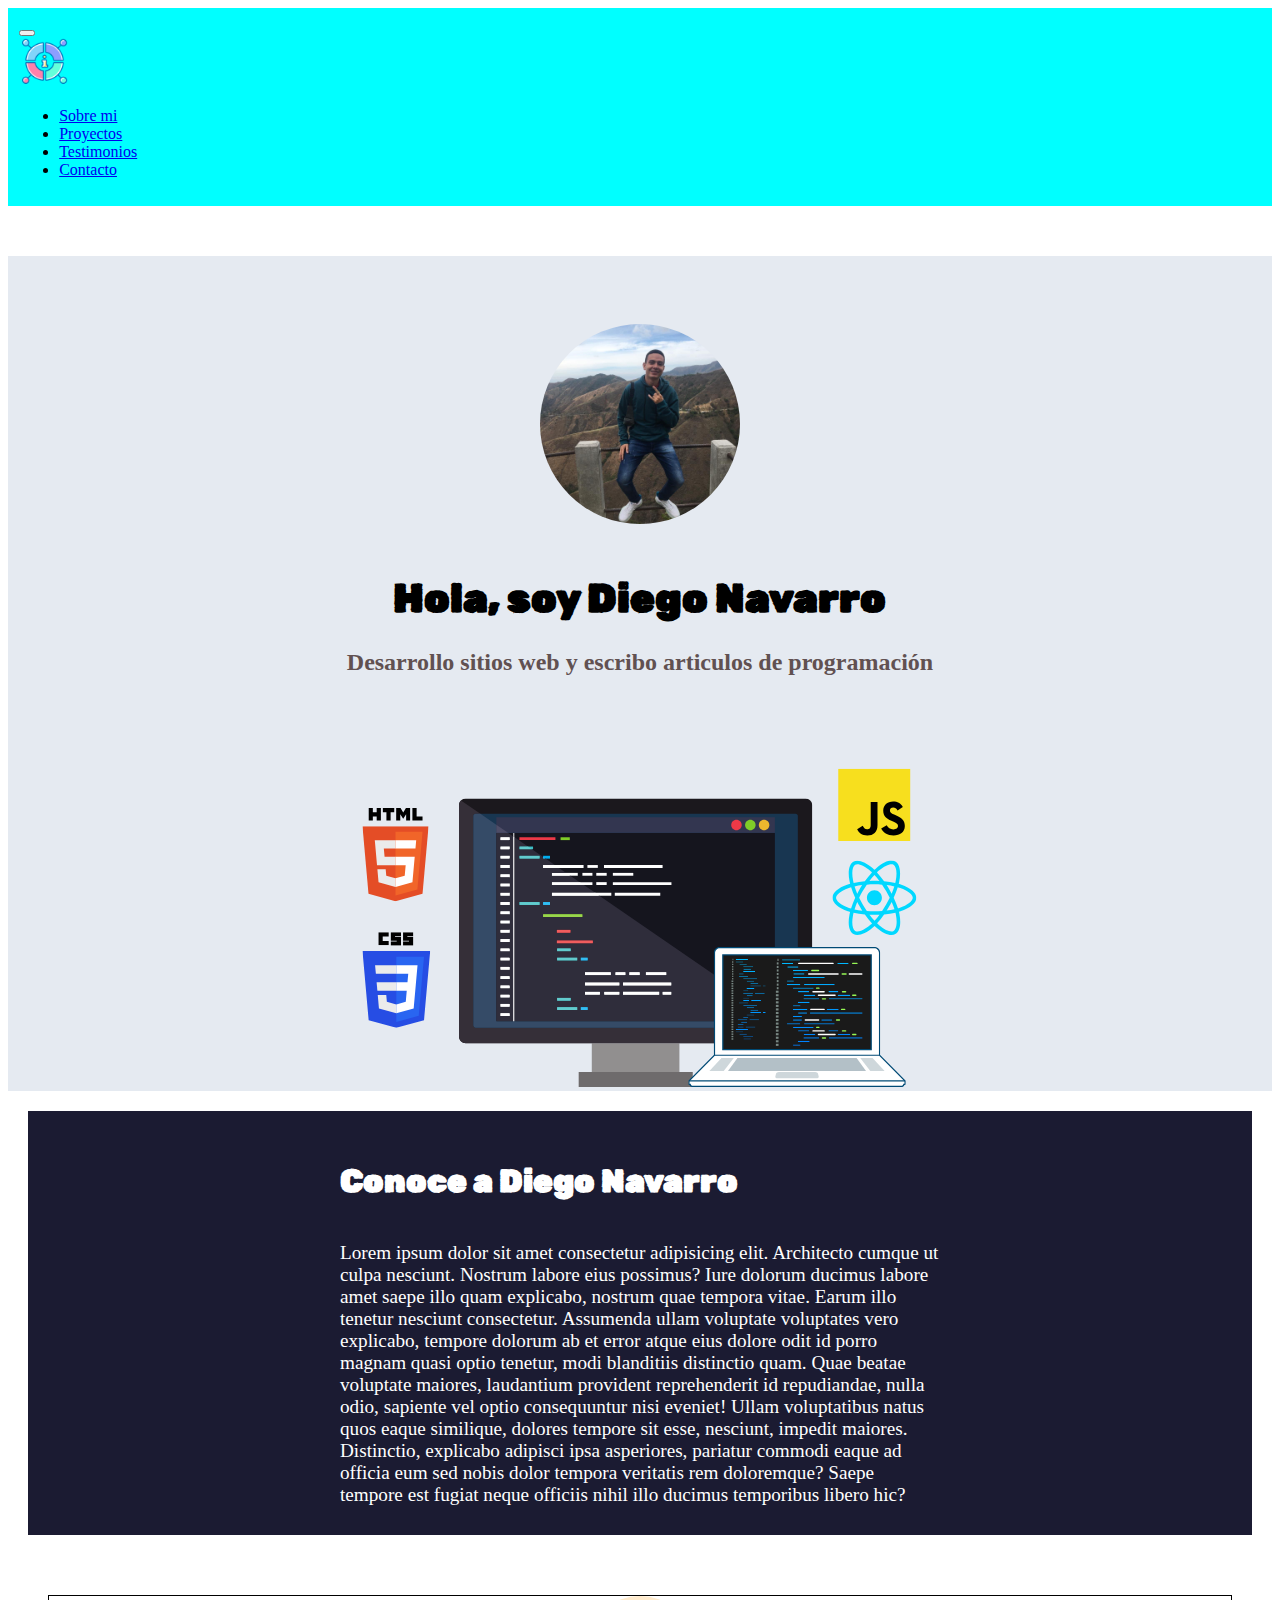
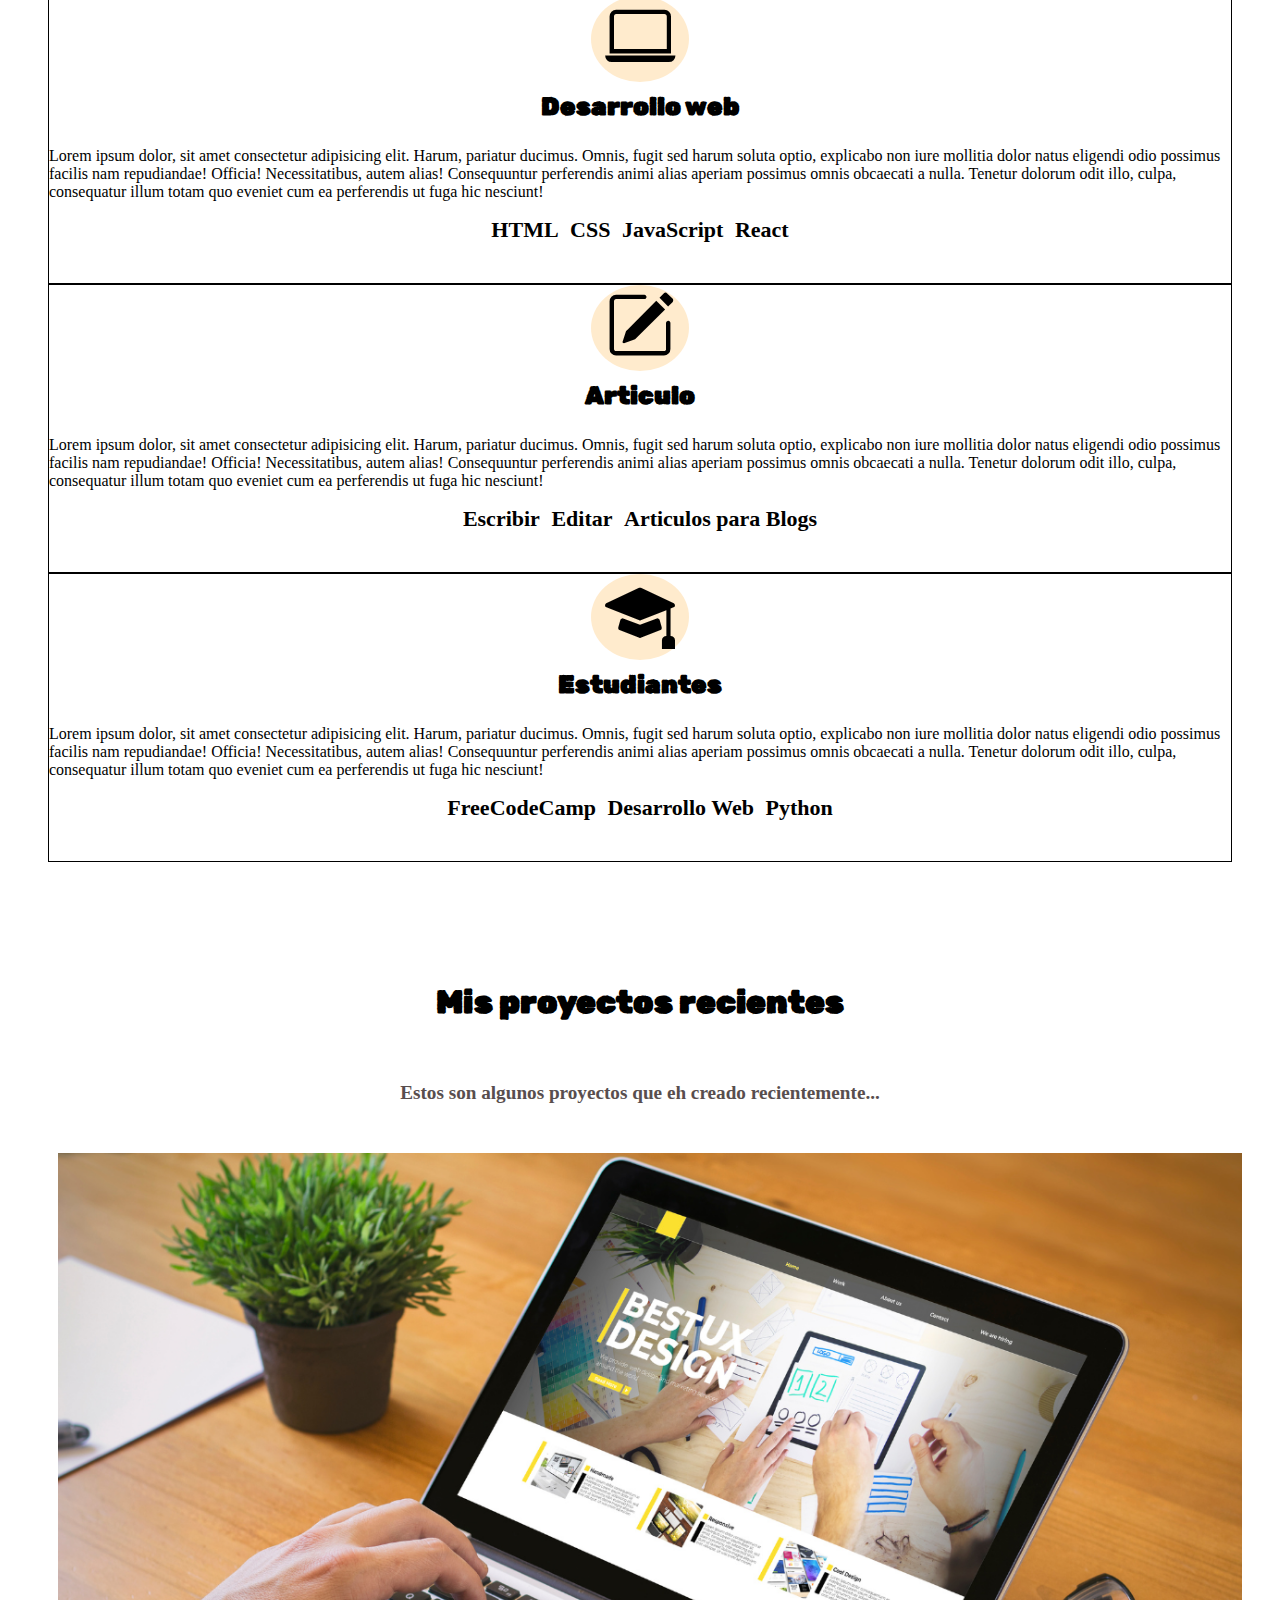
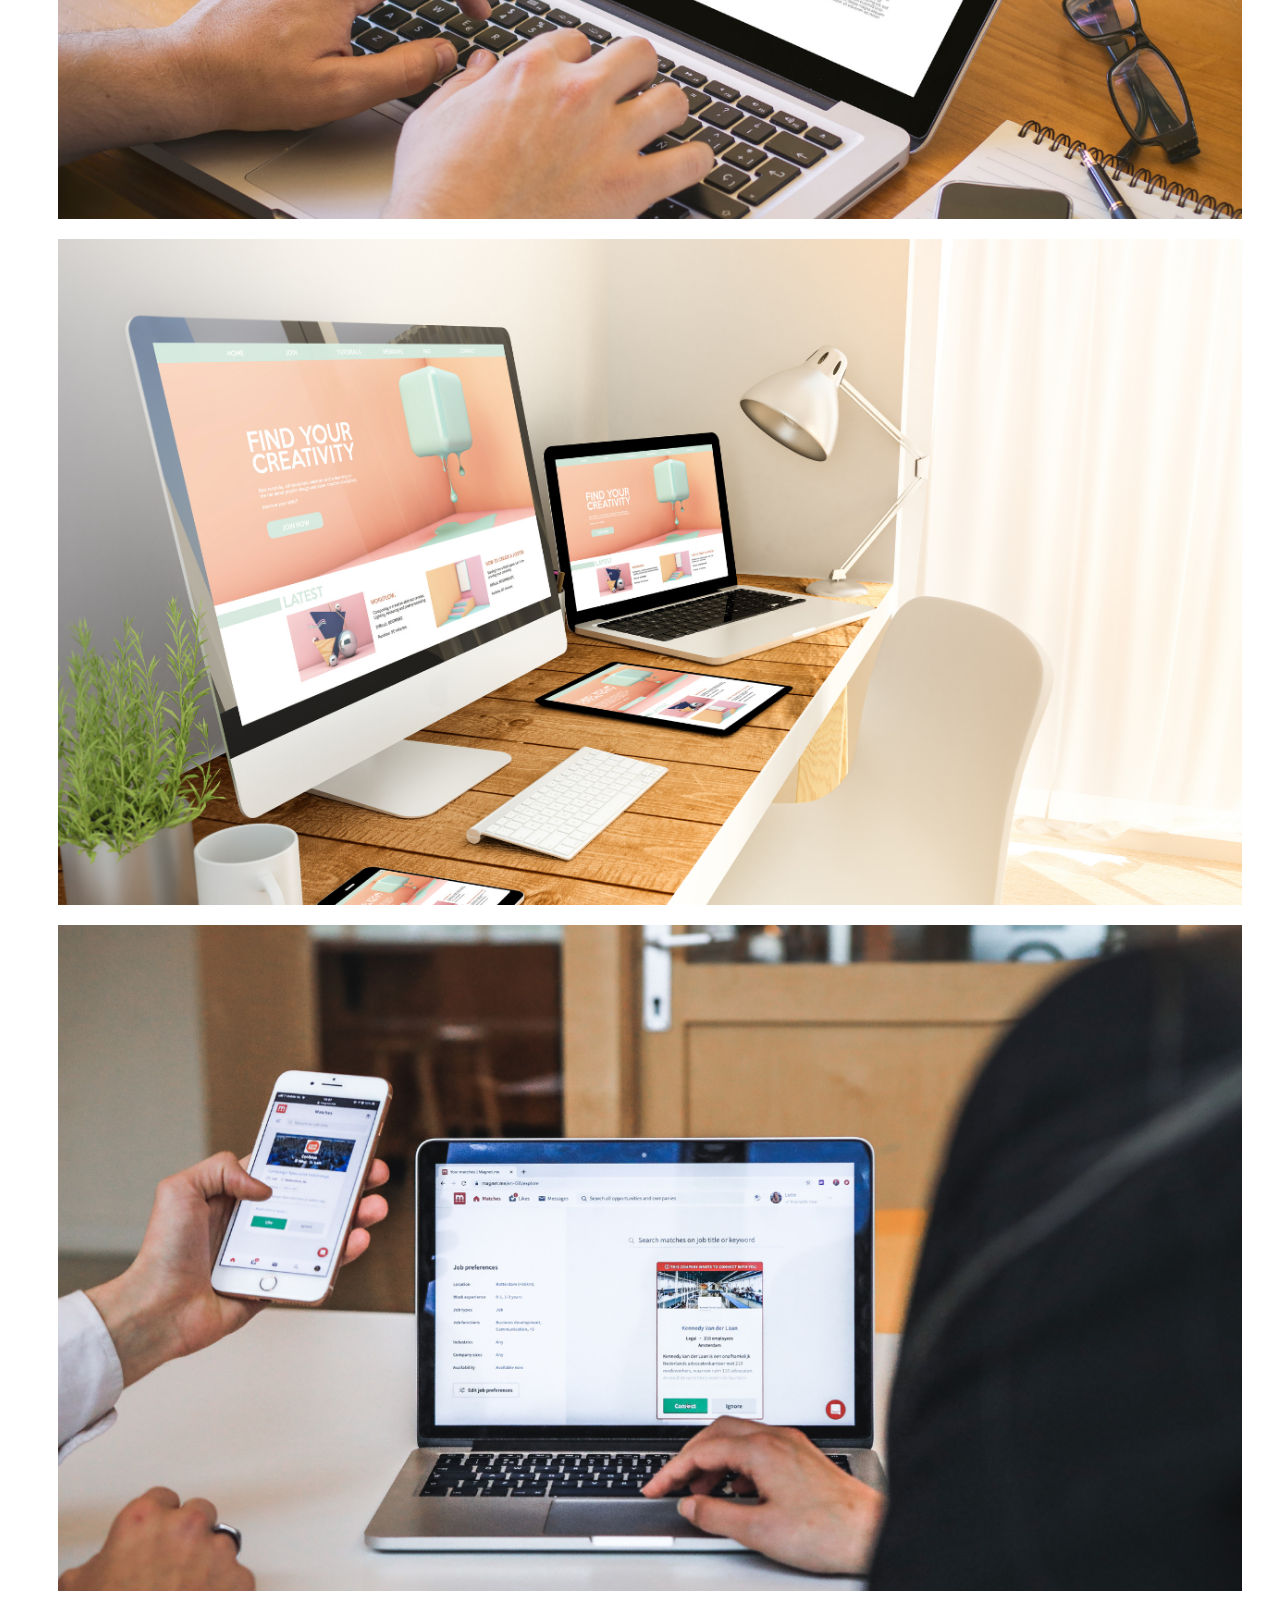
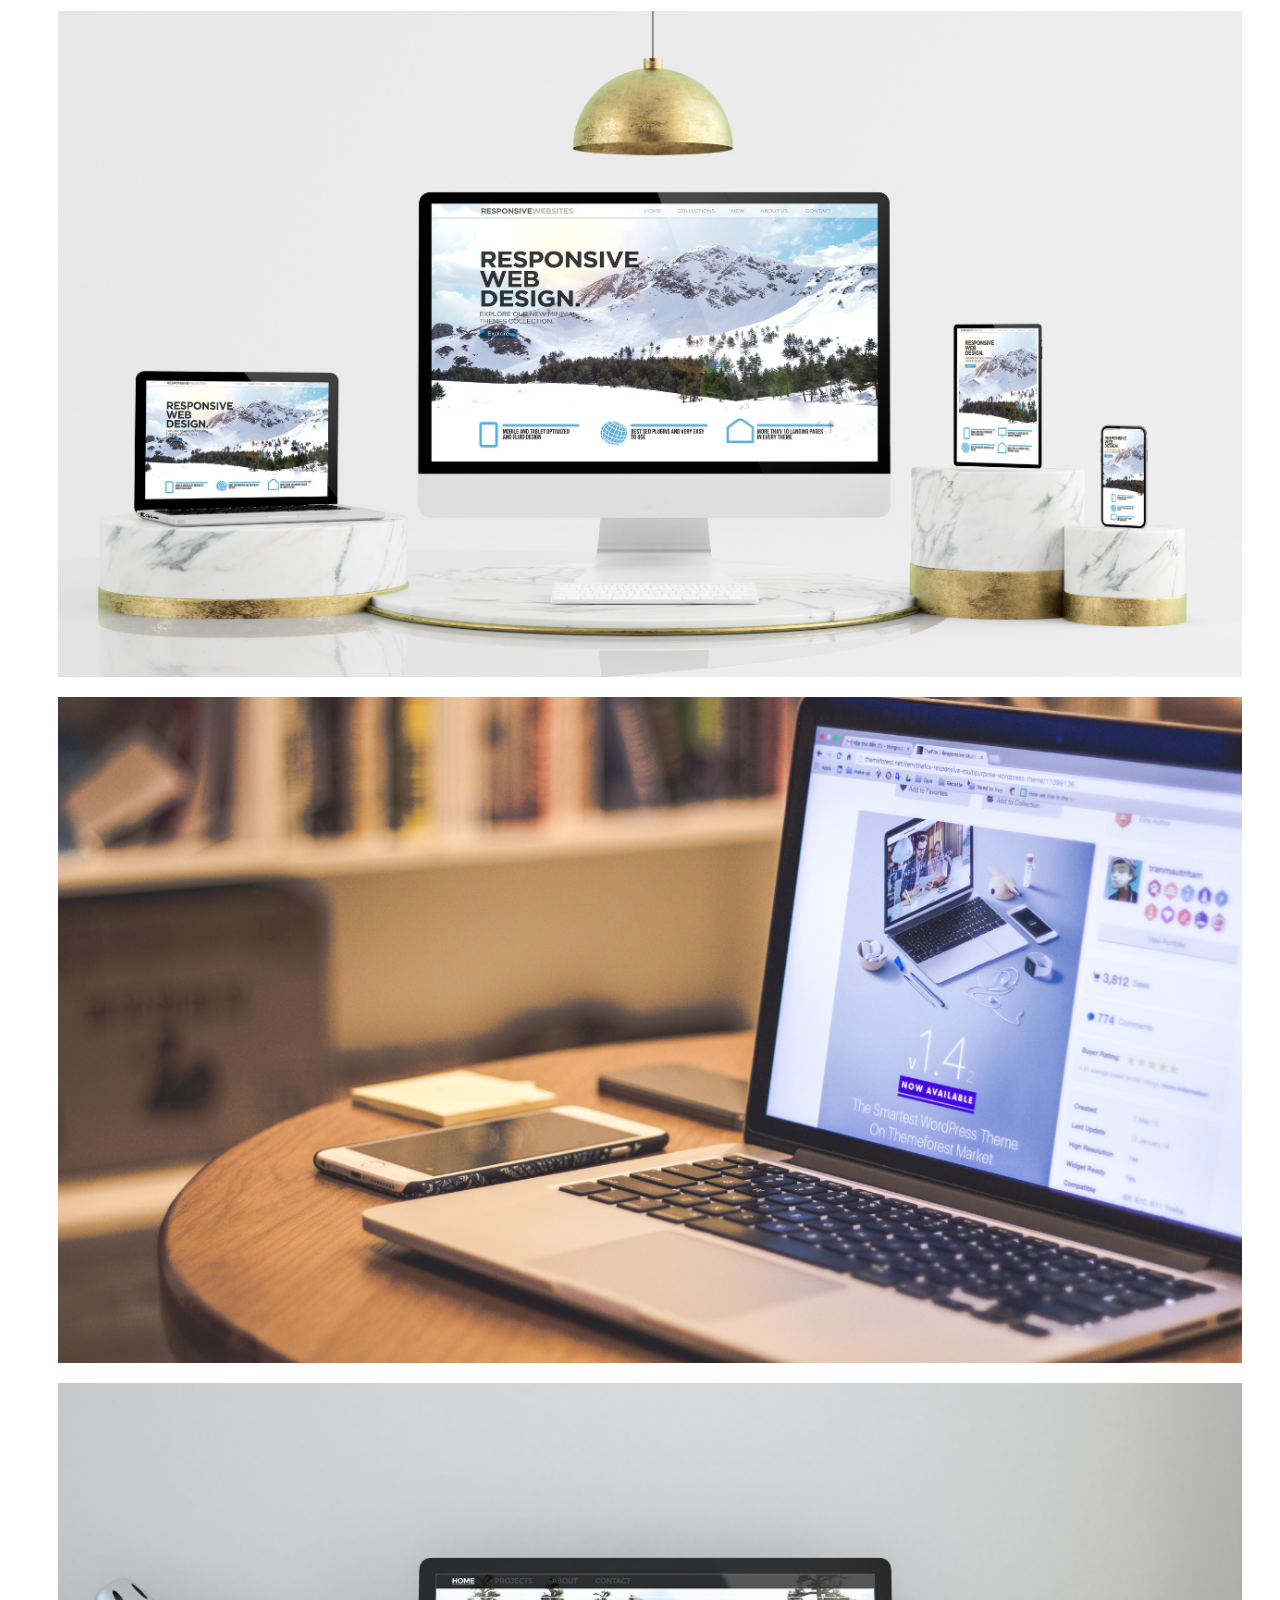
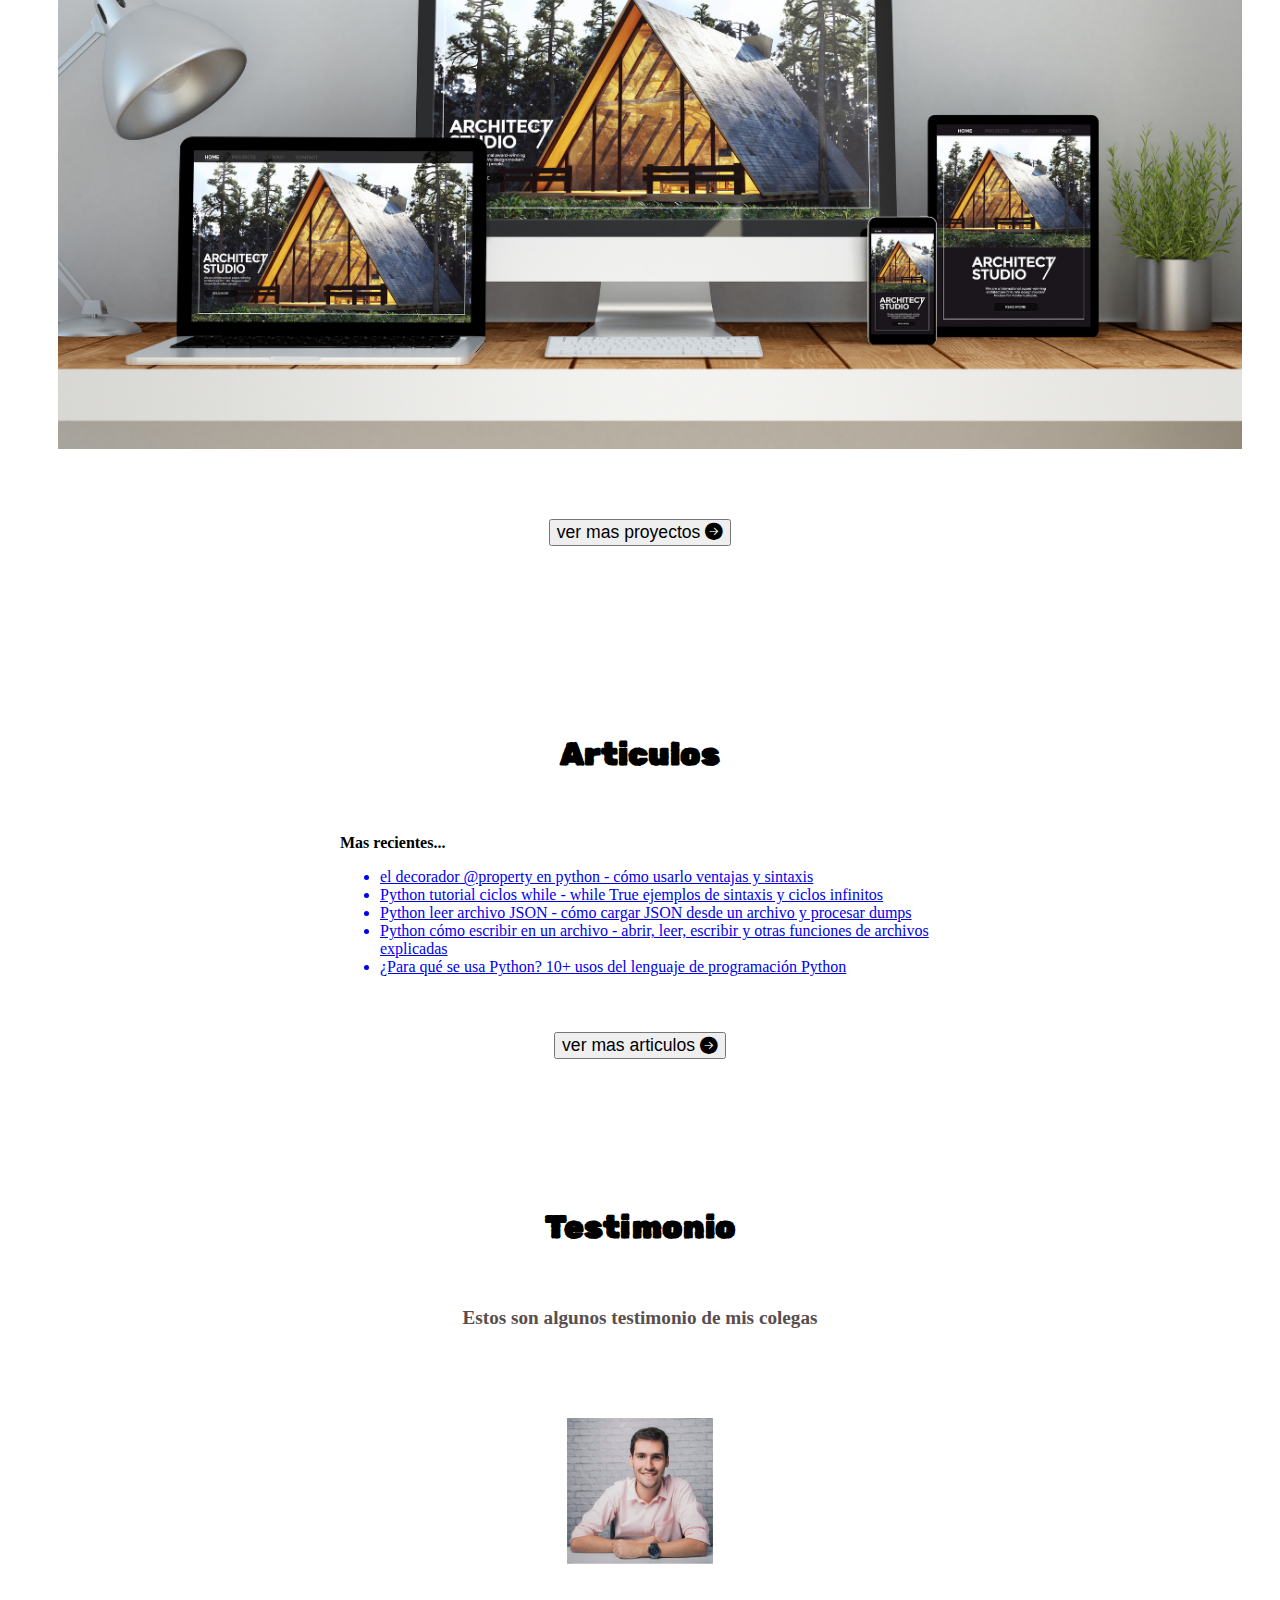
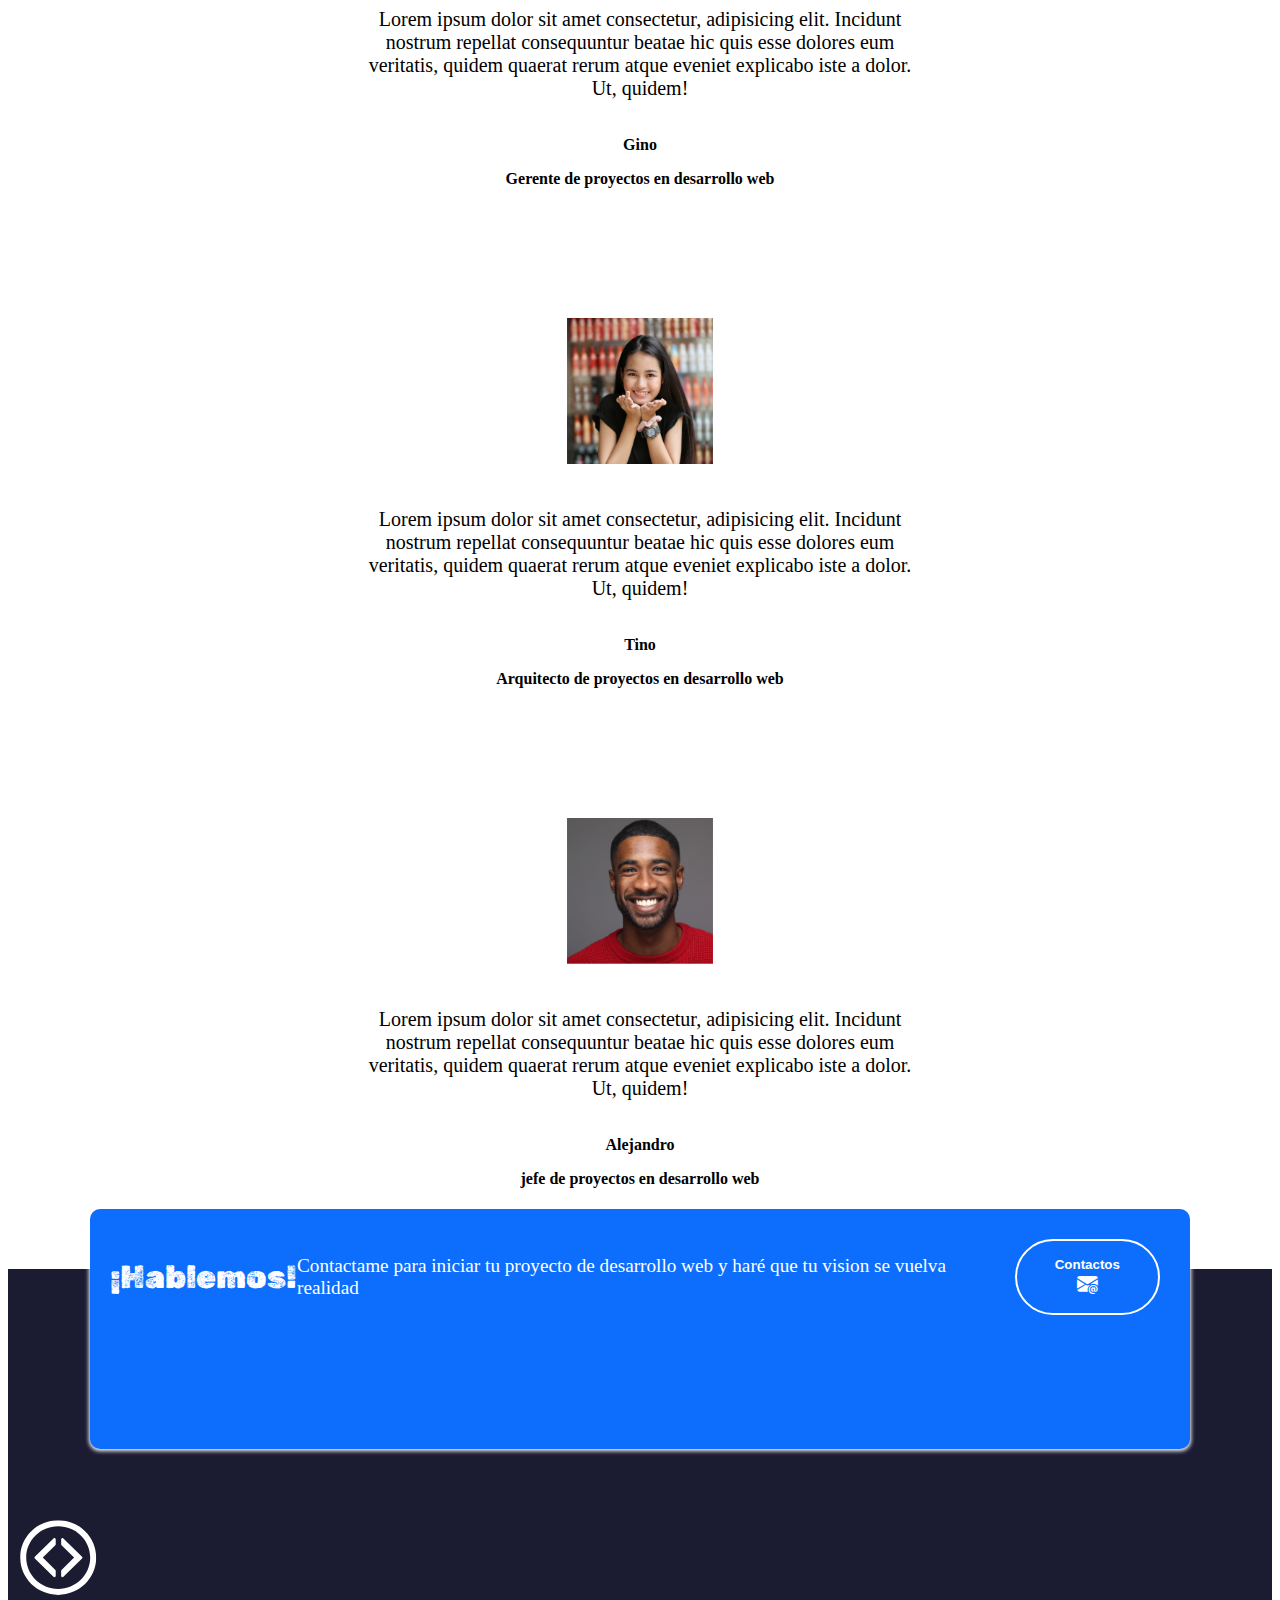
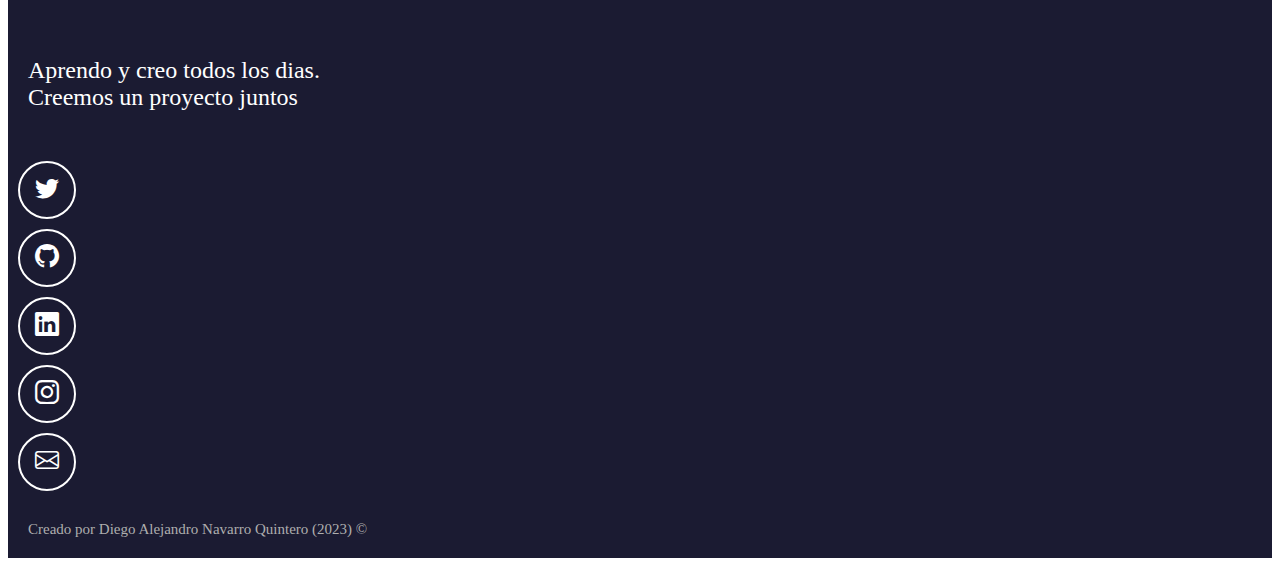
<file: index.html>
<!DOCTYPE html>
<html lang="es">
<head>
    <meta charset="UTF-8">
    <meta http-equiv="X-UA-Compatible" content="IE=edge">
    <meta name="viewport" content="width=device-width, initial-scale=1.0">
    <link rel="shortcut icon" href="./img/informacion.png" type="image/x-icon">
    <link href="https://cdn.jsdelivr.net/npm/bootstrap@5.3.0-alpha1/dist/css/bootstrap.min.css" rel="stylesheet" integrity="sha384-GLhlTQ8iRABdZLl6O3oVMWSktQOp6b7In1Zl3/Jr59b6EGGoI1aFkw7cmDA6j6gD" crossorigin="anonymous">
    <link rel="stylesheet" href="https://cdn.jsdelivr.net/npm/bootstrap-icons@1.10.3/font/bootstrap-icons.css">
    <link rel="stylesheet" href="./estilos.css">
    <link rel="preconnect" href="https://fonts.googleapis.com">
    <link rel="preconnect" href="https://fonts.gstatic.com" crossorigin>
    <link href="https://fonts.googleapis.com/css2?family=Roboto:ital,wght@0,300;1,300&family=Rubik+Dirt&display=swap" rel="stylesheet">
    <title>Portafolio</title>
</head>
<body>
    <!-- barra de navegacion -->

    <nav class="navbar navbar-expand-sm navbar-light">
        <div class="container-fluid">
          <button class="navbar-toggler" type="button" data-bs-toggle="collapse" data-bs-target="#navbar-toggler" aria-controls="navbarTogglerDemo01" aria-expanded="false" aria-label="Toggle navigation">
            <span class="navbar-toggler-icon"></span>
          </button>
            <div class="collapse navbar-collapse" id="navbar-toggler">
                <a class="navbar-brand" href="#">
                    <img src="./img/informacion.png" alt="Logo de la pagina web" width="50">
                </a>
                <ul class="navbar-nav d-flex justify-content-center align-items-center">
                <li class="nav-item">
                    <a class="nav-link active" aria-current="page" href="#sobre-mi">Sobre mi</a>
                </li>
                <li class="nav-item">
                    <a class="nav-link" href="#proyectos">Proyectos</a>
                </li>
                <li class="nav-item">
                    <a class="nav-link" href="#testimonio">Testimonios</a>
                </li>
                <li class="nav-item">
                    <a class="nav-link" href="#contactos">Contacto</a>
                </li>
                </ul>
            </div>
        </div>
    </nav>

    <!-- Seccion principal -->

    <section class="hero align-items-stretch container-sm">
        <div class="hero-principal d-flex flex-column justify-content-center align-items-center">
            <img class="img-perfil" src="./img/173370471_2522469591396172_3069802357156713402_n.jpg" alt="Me presento"  > 
            <h1>Hola, soy Diego Navarro</h1>
            <h2>Desarrollo sitios web y escribo articulos de programación</h2>
        </div>
        <div class="hero-inferior">
            <img class="hero-inferior-imagen img-fluid" src="./img/hero-inferior.svg" alt="Lapton con los iconos de html css" >
        </div>
    </section>

    <!-- Seccion sobre mi -->

    <section id="sobre-mi" class="sobre-mi seccion-oscura">
        <div class="contenedor text-center">
            <h2 class="seccion-titulo">Conoce a Diego Navarro</h2>
            <p class="seccion-texto">Lorem ipsum dolor sit amet consectetur adipisicing elit. Architecto cumque ut culpa nesciunt. Nostrum labore eius possimus? Iure dolorum ducimus labore amet saepe illo quam explicabo, nostrum quae tempora vitae.
            Earum illo tenetur nesciunt consectetur. Assumenda ullam voluptate voluptates vero explicabo, tempore dolorum ab et error atque eius dolore odit id porro magnam quasi optio tenetur, modi blanditiis distinctio quam.
            Quae beatae voluptate maiores, laudantium provident reprehenderit id repudiandae, nulla odio, sapiente vel optio consequuntur nisi eveniet! Ullam voluptatibus natus quos eaque similique, dolores tempore sit esse, nesciunt, impedit maiores.
            Distinctio, explicabo adipisci ipsa asperiores, pariatur commodi eaque ad officia eum sed nobis dolor tempora veritatis rem doloremque? Saepe tempore est fugiat neque officiis nihil illo ducimus temporibus libero hic? </p>
        </div>
    </section>

    <!-- Experiencia -->

    <section class="experiencia seccion-clara">
        <div class="container text-center">
            <div class="row">
                <div class="columna col-12 col-md-4">
                    <i class="bi bi-laptop"></i>
                    <p class="Experiencia-titulo">Desarrollo web</p>
                    <p class="texto">Lorem ipsum dolor, sit amet consectetur adipisicing elit. Harum, pariatur ducimus. Omnis, fugit sed harum soluta optio, explicabo non iure mollitia dolor natus eligendi odio possimus facilis nam repudiandae! Officia!
                    Necessitatibus, autem alias! Consequuntur perferendis animi alias aperiam possimus omnis obcaecati a nulla. Tenetur dolorum odit illo, culpa, consequatur illum totam quo eveniet cum ea perferendis ut fuga hic nesciunt!</p>
                    <div class="badges-contenedor">
                        <span class="badge text-bg-primary">HTML</span>
                        <span class="badge text-bg-primary">CSS</span>
                        <span class="badge text-bg-primary">JavaScript</span>
                        <span class="badge text-bg-primary">React</span>
                    </div>
                </div>
                <div class="columna col-12 col-md-4">
                    <i class="bi bi-pencil-square"></i>
                    <p class="Experiencia-titulo">Articulo</p>
                    <p class="texto">Lorem ipsum dolor, sit amet consectetur adipisicing elit. Harum, pariatur ducimus. Omnis, fugit sed harum soluta optio, explicabo non iure mollitia dolor natus eligendi odio possimus facilis nam repudiandae! Officia!
                    Necessitatibus, autem alias! Consequuntur perferendis animi alias aperiam possimus omnis obcaecati a nulla. Tenetur dolorum odit illo, culpa, consequatur illum totam quo eveniet cum ea perferendis ut fuga hic nesciunt!</p>
                    <div class="badges-contenedor">
                        <span class="badge text-bg-primary">Escribir</span>
                        <span class="badge text-bg-primary">Editar</span>
                        <span class="badge text-bg-primary">Articulos para Blogs</span>
                    </div>
                </div>
                <div class="columna col-12 col-md-4">
                    <i class="bi bi-mortarboard-fill"></i>
                    <p class="Experiencia-titulo">Estudiantes</p>
                    <p class="texto">Lorem ipsum dolor, sit amet consectetur adipisicing elit. Harum, pariatur ducimus. Omnis, fugit sed harum soluta optio, explicabo non iure mollitia dolor natus eligendi odio possimus facilis nam repudiandae! Officia!
                    Necessitatibus, autem alias! Consequuntur perferendis animi alias aperiam possimus omnis obcaecati a nulla. Tenetur dolorum odit illo, culpa, consequatur illum totam quo eveniet cum ea perferendis ut fuga hic nesciunt!</p>
                    <div class="badges-contenedor">
                        <span class="badge text-bg-primary">FreeCodeCamp</span>
                        <span class="badge text-bg-primary">Desarrollo Web</span>
                        <span class="badge text-bg-primary">Python</span>
                    </div>
                </div>
            </div>
        </div>
    </section>

    <!-- Proyectos -->

    <section id="proyectos" class="proyectos-recientes seccion-clara d-flex flex-column">
        <h2 class="seccion-titulo texto-negro">Mis proyectos recientes</h2>
        <h3 class="seccion-descripcion">Estos son algunos proyectos que eh creado recientemente...</h3>
        <div class="container text-center proyectos-contenedor">
            <div class="row">
                <div class="col-12 col-md-6 col-lg-4">
                    <div class="proyectos">
                        <img src="./img/proyecto1.png" alt="Proyecto 1">
                        <div class="overlay text-center">
                            <p>Proyecto 1</p>
                            <div class="iconos-contenedor">
                                <a href="https://github.com/" target="_blank" rel="noopener noreferrer">
                                    <i class="bi bi-github"></i>
                                </a>
                                <a href="https://www.freecodecamp.org/" target="_blank" rel="noopener noreferrer">
                                    <i class="bi bi-laptop-fill"></i>
                                </a>
                            </div>
                        </div>
                    </div>
                </div>

                <div class="col-12 col-md-6 col-lg-4">
                    <div class="proyectos">
                        <img src="./img/proyecto2.png" alt="Proyecto 2">
                        <div class="overlay text-center">
                            <p>Proyecto 2</p>
                            <div class="iconos-contenedor">
                                <a href="https://github.com/" target="_blank" rel="noopener noreferrer">
                                    <i class="bi bi-github"></i>
                                </a>
                                <a href="https://www.freecodecamp.org/" target="_blank" rel="noopener noreferrer">
                                    <i class="bi bi-laptop-fill"></i>
                                </a>
                            </div>
                        </div>
                    </div>
                </div>

                <div class="col-12 col-md-6 col-lg-4">
                    <div class="proyectos">
                        <img src="./img/proyecto3.png" alt="Proyecto 3">
                        <div class="overlay text-center">
                            <p>Proyecto 3</p>
                            <div class="iconos-contenedor">
                                <a href="https://github.com/" target="_blank" rel="noopener noreferrer">
                                    <i class="bi bi-github"></i>
                                </a>
                                <a href="https://www.freecodecamp.org/" target="_blank" rel="noopener noreferrer">
                                    <i class="bi bi-laptop-fill"></i>
                                </a>
                            </div>
                        </div>
                    </div>
                </div>

                <div class="col-12 col-md-6 col-lg-4">
                    <div class="proyectos">
                        <img src="./img/proyecto4.png" alt="Proyecto 4">
                        <div class="overlay text-center">
                            <p>Proyecto 4</p>
                            <div class="iconos-contenedor">
                                <a href="https://github.com/" target="_blank" rel="noopener noreferrer">
                                    <i class="bi bi-github"></i>
                                </a>
                                <a href="https://www.freecodecamp.org/" target="_blank" rel="noopener noreferrer">
                                    <i class="bi bi-laptop-fill"></i>
                                </a>
                            </div>
                        </div>
                    </div>
                </div>

                <div class="col-12 col-md-6 col-lg-4">
                    <div class="proyectos">
                        <img src="./img/proyecto5.png" alt="Proyecto 5">
                        <div class="overlay text-center">
                            <p>Proyecto 5</p>
                            <div class="iconos-contenedor">
                                <a href="https://github.com/" target="_blank" rel="noopener noreferrer">
                                    <i class="bi bi-github"></i>
                                </a>
                                <a href="https://www.freecodecamp.org/" target="_blank" rel="noopener noreferrer">
                                    <i class="bi bi-laptop-fill"></i>
                                </a>
                            </div>
                        </div>
                    </div>
                </div>

                <div class="col-12 col-md-6 col-lg-4">
                    <div class="proyectos">
                        <img src="./img/proyecto6.png" alt="Proyecto 6">
                        <div class="overlay text-center">
                            <p>Proyecto 6</p>
                            <div class="iconos-contenedor">
                                <a href="https://github.com/" target="_blank" rel="noopener noreferrer">
                                    <i class="bi bi-github"></i>
                                </a>
                                <a href="https://www.freecodecamp.org/" target="_blank" rel="noopener noreferrer">
                                    <i class="bi bi-laptop-fill"></i>
                                </a>
                            </div>
                        </div>
                    </div>
                </div>

            </div>
        </div>
        <a href="https://github.com/" target="_blank" rel="noopener noreferrer">
            <button type="button" class="btn btn-info">
                ver mas proyectos <i class="bi bi-arrow-right-circle-fill"></i>
            </button>
        </a>
    </section>

    <!-- Articulos -->

    <section class="articulos justify-content-start">
        <h2 class="seccion-titulo texto-negro" >Articulos</h2>
        <div class="card" >
            <div class="card-header">
              Mas recientes...
            </div>
            <ul class="list-group list-group-flush">
                <a href="https://github.com/" target="_blank" rel="noopener noreferrer">
                    <li class="list-group-item">
                        el decorador @property en python - cómo usarlo ventajas y sintaxis
                    </li>
                </a>
                <a href="https://github.com/" target="_blank" rel="noopener noreferrer">
                    <li class="list-group-item">
                        Python tutorial ciclos while - while True ejemplos de sintaxis y ciclos infinitos
                    </li>
                </a>
                <a href="https://github.com/" target="_blank" rel="noopener noreferrer">
                    <li class="list-group-item">
                        Python leer archivo JSON - cómo cargar JSON desde un archivo y procesar dumps
                    </li>
                </a>
                <a href="https://github.com/" target="_blank" rel="noopener noreferrer">
                    <li class="list-group-item">
                        Python cómo escribir en un archivo - abrir, leer, escribir y otras funciones de archivos explicadas
                    </li>
                </a>
                <a href="https://github.com/" target="_blank" rel="noopener noreferrer">
                    <li class="list-group-item">
                        ¿Para qué se usa Python? 10+ usos del lenguaje de programación Python
                    </li>
                </a>
            </ul>
          </div>

          <a href="https://github.com/" target="_blank" rel="noopener noreferrer">
            <button type="button" class="btn btn-info">
                ver mas articulos <i class="bi bi-arrow-right-circle-fill"></i>
            </button>
        </a>

    </section>

    <!-- Testomonio -->

    <section id="testimonio" class="testimonio seccion-clara">
        <h2 class="seccion-titulo">Testimonio</h2>
        <h3 class="seccion-descripcion" >Estos son algunos testimonio de mis colegas</h3>

        <div id="testimonio-carrusel" class="carousel carousel-dark slide" data-bs-rider="carousel">
            <div class="carousel-inner">
              <div class="carousel-item active">
               <div class="container">
                <img class="testimonio-img rounded-circle" src="img/cliente1.svg" alt="Foto de gino">
                <p class="textimonio-texto ">Lorem ipsum dolor sit amet consectetur, adipisicing elit. Incidunt nostrum repellat consequuntur beatae hic quis esse dolores eum veritatis, quidem quaerat rerum atque eveniet explicabo iste a dolor. Ut, quidem!</p>
                <div class="textimonio-inf">
                    <p class="cliente">Gino</p>
                    <p class="cargo">Gerente de proyectos en desarrollo web</p>
                </div>
               </div>
              </div>
              <div class="carousel-item">
                <div class="container">
                    <img class="testimonio-img rounded-circle" src="img/cliente2.svg" alt="Foto de tino">
                    <p class="textimonio-texto ">Lorem ipsum dolor sit amet consectetur, adipisicing elit. Incidunt nostrum repellat consequuntur beatae hic quis esse dolores eum veritatis, quidem quaerat rerum atque eveniet explicabo iste a dolor. Ut, quidem!</p>
                    <div class="textimonio-inf">
                        <p class="cliente">Tino</p>
                        <p class="cargo">Arquitecto de proyectos en desarrollo web</p>
                    </div>
                   </div>
              </div>
              <div class="carousel-item">
                <div class="container">
                    <img class="testimonio-img rounded-circle" src="img/cliente3.svg" alt="Foto de Alejandro">
                    <p class="textimonio-texto ">Lorem ipsum dolor sit amet consectetur, adipisicing elit. Incidunt nostrum repellat consequuntur beatae hic quis esse dolores eum veritatis, quidem quaerat rerum atque eveniet explicabo iste a dolor. Ut, quidem!</p>
                    <div class="textimonio-inf">
                        <p class="cliente">Alejandro</p>
                        <p class="cargo">jefe de proyectos en desarrollo web</p>
                    </div>
                   </div>
              </div>
            </div>
            <button class="carousel-control-prev" type="button" data-bs-target="#testimonio-carrusel" data-bs-slide="prev">
              <span class="carousel-control-prev-icon" aria-hidden="true"></span>
              <span class="visually-hidden">Previous</span>
            </button>
            <button class="carousel-control-next" type="button" data-bs-target="#testimonio-carrusel" data-bs-slide="next">
              <span class="carousel-control-next-icon" aria-hidden="true"></span>
              <span class="visually-hidden">Next</span>
            </button>
          </div>

    </section>

    <!-- Contactos -->

    <section id="contactos" class="contacto seccion-oscura">
        <div class="container">
            <div class="container text-center d-flex justify-content-evenly retangulo">
                <div class="row">
                    <div class="col-12 col-md-4 seccion-titulo">
                        ¡Hablemos!
                    </div>
                    <div class="col-12 col-md-4 descripcion">
                        Contactame para iniciar tu proyecto de desarrollo web y haré que tu vision se vuelva realidad
                    </div>
                    <div class="col-12 col-md-4">
                        <a href="mailto:diegoyur20012015@gmail.com">
                            <button type="button">
                                Contactos
                                <i class="bi bi-envelope-at-fill"></i>
                            </button>
                        </a>
                    </div>
                </div>

            </div>
        </div>

    </section>

    <!-- footer -->
 
    <footer class="seccion-oscura d-flex flex-column align-items-center justify-content-center">
        <img class="footer-logo" src="img/icono-blanco.svg" alt="Logo del Portafolio">
        <p class="footer-texto text-center">Aprendo y creo todos los dias. <br>Creemos un proyecto juntos</p>
        <div class="iconos-redes-sociales d-flex flex-wrap align-items-center justify-content-center">
            <a href="https://twitter.com/freecodecampES" target="_blank" rel="noopener noreferrer">
                <i class="bi bi-twitter"></i>
              </a>
              <a href="https://github.com/freeCodeCamp/freeCodeCamp" target="_blank" rel="noopener noreferrer">
                <i class="bi bi-github"></i>
              </a>
              <a href="https://www.linkedin.com/" target="_blank" rel="noopener noreferrer">
                <i class="bi bi-linkedin"></i>
              </a>
              <a href="https://www.instagram.com/freecodecamp/" target="_blank" rel="noopener noreferrer">
                <i class="bi bi-instagram"></i>
              </a>
              <a href="mailto:diegoyur20012015@gmail.com" target="_blank" rel="noopener noreferrer">
                <i class="bi bi-envelope"></i>
              </a>
        </div>
        <div class="derecho-de-autor">Creado por Diego Alejandro Navarro Quintero (2023) &#169;</div>
    </footer>


    <script src="https://cdn.jsdelivr.net/npm/bootstrap@5.3.0-alpha1/dist/js/bootstrap.bundle.min.js" integrity="sha384-w76AqPfDkMBDXo30jS1Sgez6pr3x5MlQ1ZAGC+nuZB+EYdgRZgiwxhTBTkF7CXvN" crossorigin="anonymous"></script>

</body>
</html>
</file>
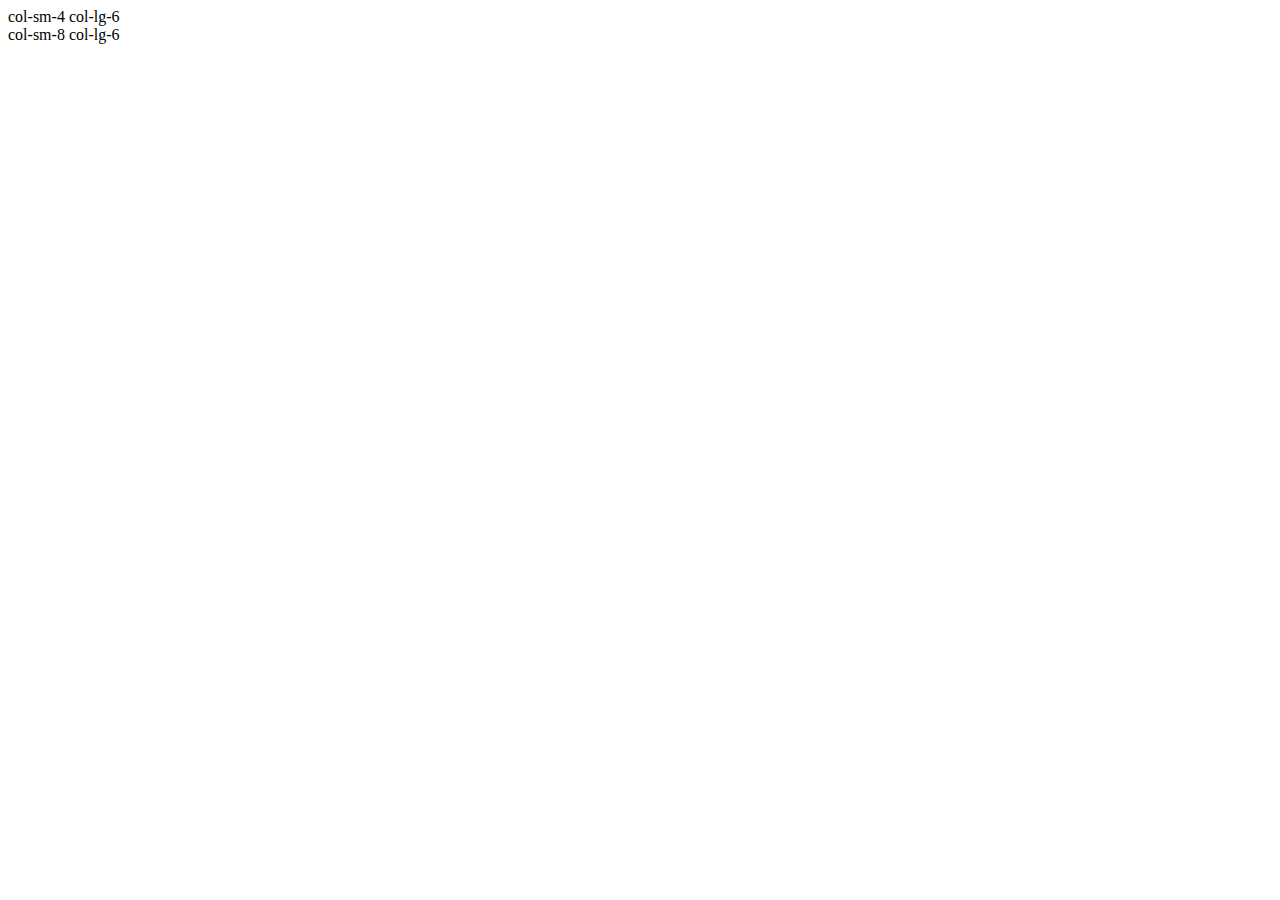
<file: breakpoints.html>
<!DOCTYPE html>
<html lang="es">
<head>
    <meta charset="UTF-8">
    <meta http-equiv="X-UA-Compatible" content="IE=edge">
    <meta name="viewport" content="width=device-width, initial-scale=1.0">
    <link href="https://cdn.jsdelivr.net/npm/bootstrap@5.3.0-alpha1/dist/css/bootstrap.min.css" rel="stylesheet" integrity="sha384-GLhlTQ8iRABdZLl6O3oVMWSktQOp6b7In1Zl3/Jr59b6EGGoI1aFkw7cmDA6j6gD" crossorigin="anonymous">
    <script src="https://cdn.jsdelivr.net/npm/bootstrap@5.3.0-alpha1/dist/js/bootstrap.bundle.min.js" integrity="sha384-w76AqPfDkMBDXo30jS1Sgez6pr3x5MlQ1ZAGC+nuZB+EYdgRZgiwxhTBTkF7CXvN" crossorigin="anonymous"></script>
    <link rel="stylesheet" href="./style.css">
    <title>Document</title>
</head>
<body>
   
    <div class="container-sm text-center">
        <div class="row">

            <div class="col-sm-4 col-lg-6 columna">
                col-sm-4 col-lg-6
            </div>

            <div class="col-sm-8 col-lg-6 columna">
                col-sm-8 col-lg-6
            </div>
        </div>
    </div>
    
</body>
</html>
</file>
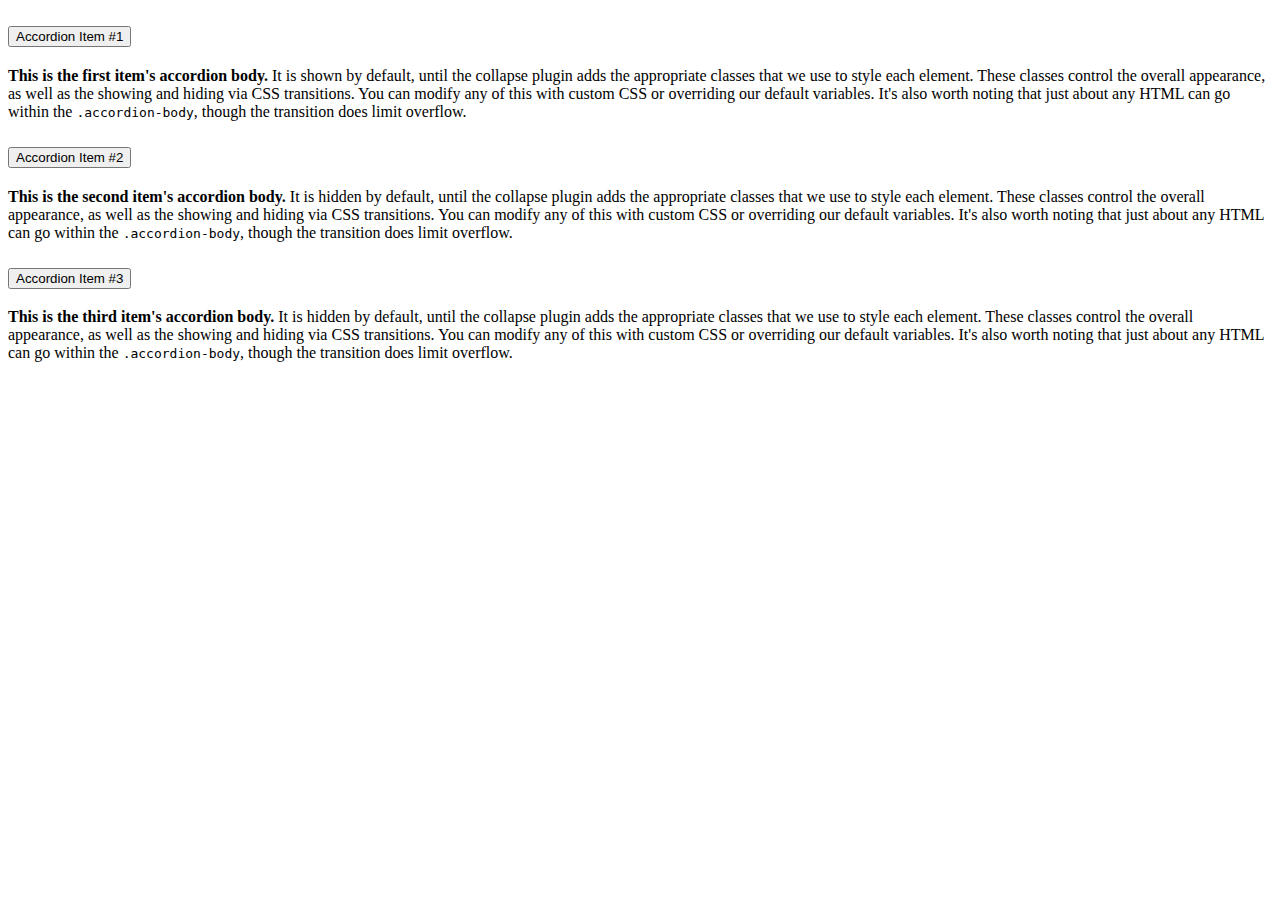
<file: componentes.html>
<!DOCTYPE html>
<html lang="es">
<head>
    <meta charset="UTF-8">
    <meta http-equiv="X-UA-Compatible" content="IE=edge">
    <meta name="viewport" content="width=device-width, initial-scale=1.0">
    <link href="https://cdn.jsdelivr.net/npm/bootstrap@5.3.0-alpha1/dist/css/bootstrap.min.css" rel="stylesheet" integrity="sha384-GLhlTQ8iRABdZLl6O3oVMWSktQOp6b7In1Zl3/Jr59b6EGGoI1aFkw7cmDA6j6gD" crossorigin="anonymous">
    <script src="https://cdn.jsdelivr.net/npm/bootstrap@5.3.0-alpha1/dist/js/bootstrap.bundle.min.js" integrity="sha384-w76AqPfDkMBDXo30jS1Sgez6pr3x5MlQ1ZAGC+nuZB+EYdgRZgiwxhTBTkF7CXvN" crossorigin="anonymous"></script>
    <link rel="stylesheet" href="./style.css">
    <title>Document</title>
</head>
<body>
   
    <div class="container">

        <div class="accordion" id="accordionExample">
            <div class="accordion-item">
              <h2 class="accordion-header" id="headingOne">
                <button class="accordion-button" type="button" data-bs-toggle="collapse" data-bs-target="#collapseOne" aria-expanded="true" aria-controls="collapseOne">
                  Accordion Item #1
                </button>
              </h2>
              <div id="collapseOne" class="accordion-collapse collapse show" aria-labelledby="headingOne" data-bs-parent="#accordionExample">
                <div class="accordion-body">
                  <strong>This is the first item's accordion body.</strong> It is shown by default, until the collapse plugin adds the appropriate classes that we use to style each element. These classes control the overall appearance, as well as the showing and hiding via CSS transitions. You can modify any of this with custom CSS or overriding our default variables. It's also worth noting that just about any HTML can go within the <code>.accordion-body</code>, though the transition does limit overflow.
                </div>
              </div>
            </div>
            <div class="accordion-item">
              <h2 class="accordion-header" id="headingTwo">
                <button class="accordion-button collapsed" type="button" data-bs-toggle="collapse" data-bs-target="#collapseTwo" aria-expanded="false" aria-controls="collapseTwo">
                  Accordion Item #2
                </button>
              </h2>
              <div id="collapseTwo" class="accordion-collapse collapse" aria-labelledby="headingTwo" data-bs-parent="#accordionExample">
                <div class="accordion-body">
                  <strong>This is the second item's accordion body.</strong> It is hidden by default, until the collapse plugin adds the appropriate classes that we use to style each element. These classes control the overall appearance, as well as the showing and hiding via CSS transitions. You can modify any of this with custom CSS or overriding our default variables. It's also worth noting that just about any HTML can go within the <code>.accordion-body</code>, though the transition does limit overflow.
                </div>
              </div>
            </div>
            <div class="accordion-item">
              <h2 class="accordion-header" id="headingThree">
                <button class="accordion-button collapsed" type="button" data-bs-toggle="collapse" data-bs-target="#collapseThree" aria-expanded="false" aria-controls="collapseThree">
                  Accordion Item #3
                </button>
              </h2>
              <div id="collapseThree" class="accordion-collapse collapse" aria-labelledby="headingThree" data-bs-parent="#accordionExample">
                <div class="accordion-body">
                  <strong>This is the third item's accordion body.</strong> It is hidden by default, until the collapse plugin adds the appropriate classes that we use to style each element. These classes control the overall appearance, as well as the showing and hiding via CSS transitions. You can modify any of this with custom CSS or overriding our default variables. It's also worth noting that just about any HTML can go within the <code>.accordion-body</code>, though the transition does limit overflow.
                </div>
              </div>
            </div>
          </div>

    </div>
    
</body>
</html>
</file>
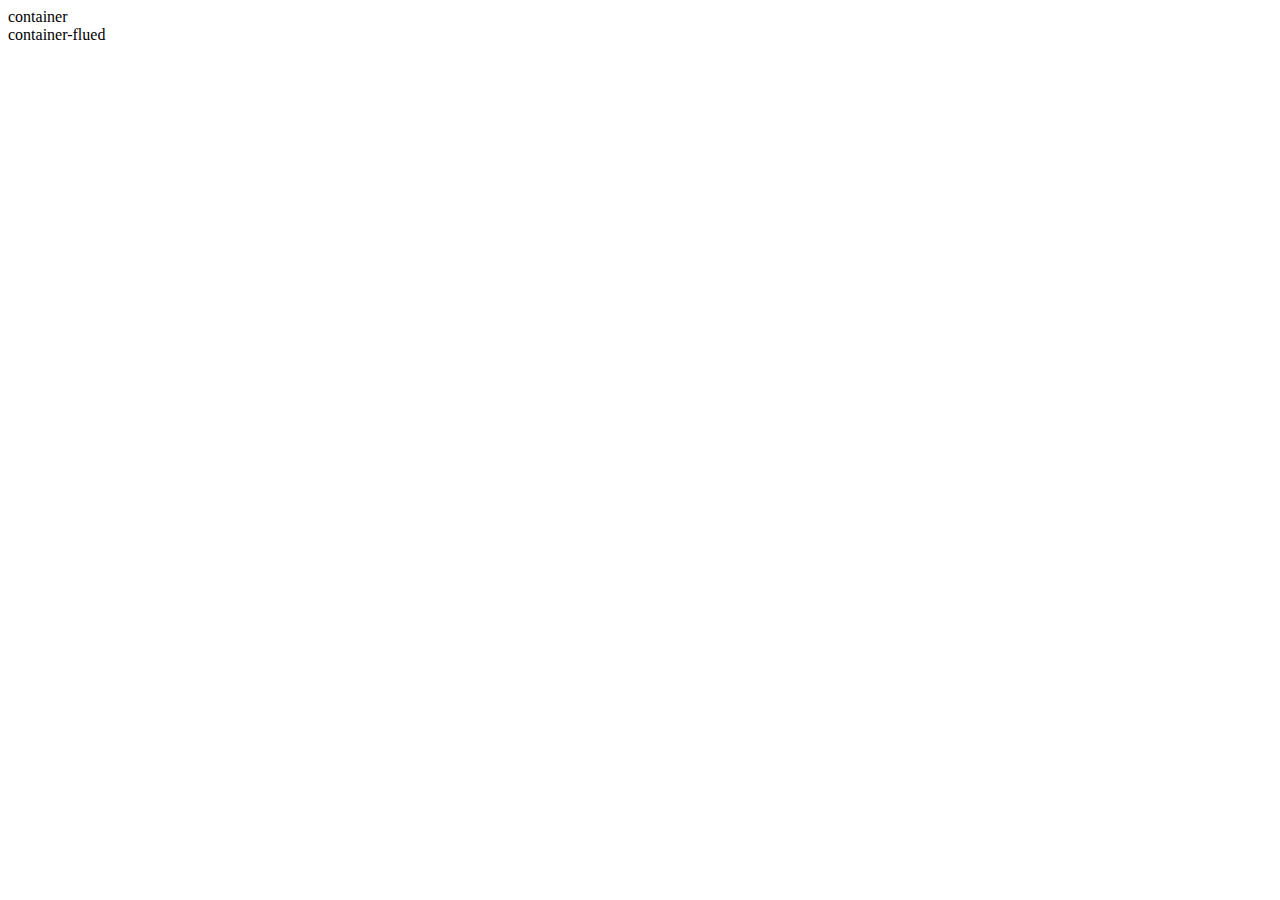
<file: container.html>
<!DOCTYPE html>
<html lang="es">
<head>
    <meta charset="UTF-8">
    <meta http-equiv="X-UA-Compatible" content="IE=edge">
    <meta name="viewport" content="width=device-width, initial-scale=1.0">
    <link href="https://cdn.jsdelivr.net/npm/bootstrap@5.3.0-alpha1/dist/css/bootstrap.min.css" rel="stylesheet" integrity="sha384-GLhlTQ8iRABdZLl6O3oVMWSktQOp6b7In1Zl3/Jr59b6EGGoI1aFkw7cmDA6j6gD" crossorigin="anonymous">
    <script src="https://cdn.jsdelivr.net/npm/bootstrap@5.3.0-alpha1/dist/js/bootstrap.bundle.min.js" integrity="sha384-w76AqPfDkMBDXo30jS1Sgez6pr3x5MlQ1ZAGC+nuZB+EYdgRZgiwxhTBTkF7CXvN" crossorigin="anonymous"></script>
    <link rel="stylesheet" href="./style.css">
    <title>Document</title>
</head>
<body>
  <div class="container">
      container
  </div>

  <div class="container-fluid">
    container-flued
  </div>

    
</body>
</html>
</file>
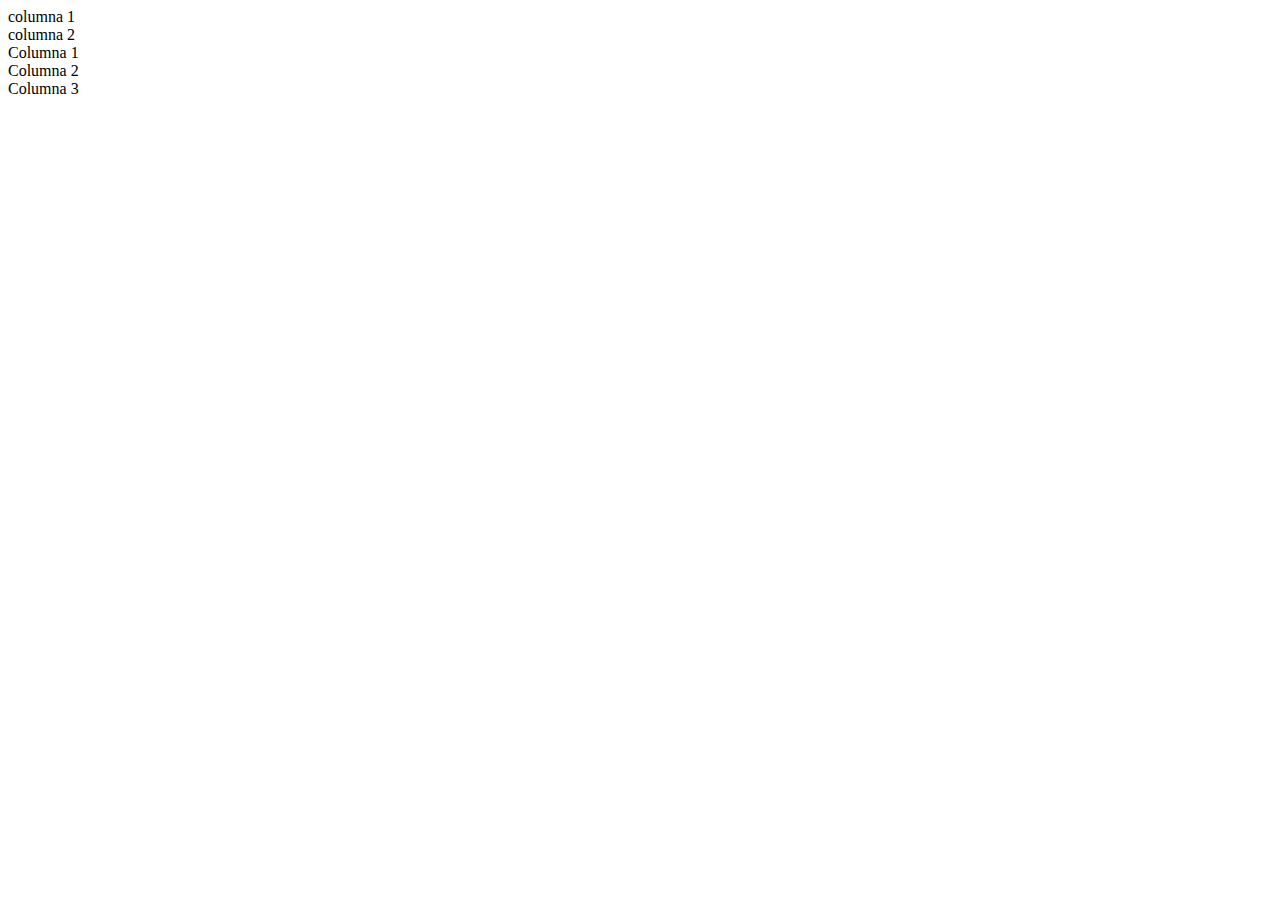
<file: grid.html>
<!DOCTYPE html>
<html lang="es">
<head>
    <meta charset="UTF-8">
    <meta http-equiv="X-UA-Compatible" content="IE=edge">
    <meta name="viewport" content="width=device-width, initial-scale=1.0">
    <link href="https://cdn.jsdelivr.net/npm/bootstrap@5.3.0-alpha1/dist/css/bootstrap.min.css" rel="stylesheet" integrity="sha384-GLhlTQ8iRABdZLl6O3oVMWSktQOp6b7In1Zl3/Jr59b6EGGoI1aFkw7cmDA6j6gD" crossorigin="anonymous">
    <script src="https://cdn.jsdelivr.net/npm/bootstrap@5.3.0-alpha1/dist/js/bootstrap.bundle.min.js" integrity="sha384-w76AqPfDkMBDXo30jS1Sgez6pr3x5MlQ1ZAGC+nuZB+EYdgRZgiwxhTBTkF7CXvN" crossorigin="anonymous"></script>
    <link rel="stylesheet" href="./style.css">
    <title>Document</title>
</head>
<body>
    <div class="container text-center">
        <div class="row">
            <div class="col">
                columna 1
            </div>

            <div class="col">
                columna 2
            </div>
        </div>

        <div class="row">
            <div class="col">
                Columna 1
            </div>

            <div class="col">
                Columna 2
            </div>

            <div class="col">
                Columna 3
            </div>

        </div>
    </div>
    
</body>
</html>
</file>
<file: estilos.css>
.navbar{
    padding: .7em;
    background-color: aqua;
}

.navbar-collapse{
    align-items: center;
    /* Con el justify-content: space-between nos permite separa lo que querramos con unas medidas especifica
    por ejemplo en este caso como solo tenemos dos hijo en este contenedor uno va al inicio que es la <a/>
    y el otro va al final que es la <U/> */
    justify-content: space-between;
}

/* Esta de section tambien lo puse de modo bootstrap en el div de hero */

section{
    display: flex;
    flex-direction: column;
    align-items: center;
    justify-content: center;
}

h1{
    font-size: 2.5rem;
    font-family: 'Roboto', sans-serif;
    font-family: 'Rubik Dirt', cursive;
}

.btn-info {
    font-size: 1.1rem;
    margin: 20px;
}

.texto-negro{
    color: black;
}

.texto-blanco{
    color: white;
}

.experiencia i{
    font-size: 70px;
   background-color: blanchedalmond;
   padding: 3px 14px;
    border-radius: 50%;
}


.hero{
    margin-top: 50px;
    background-color: rgb(229, 234, 241);
    min-height: 450px;
    text-align: center;
   

}

.hero-principal{
    padding: 3rem;
}

.img-perfil{
    width: 200px;
    height: 200px;
    border-radius: 50%;
    margin: 20px;
}

.hero-principal h2{
    font-size: 1.5rem;
    color: #615151;
}

.seccion-oscura{
    color: white;
    background-color: #1b1b32;
}

.seccion-clara{
    color: black;
    background-color: white;
}

.seccion-titulo{
    font-size: 2rem;
    padding: 15px 0;
    font-family: 'Roboto', sans-serif;
    font-family: 'Rubik Dirt', cursive;
}


.seccion-texto{
    font-size: 1.2rem;
}

.sobre-mi{
    height: auto;
    padding: 10px;
    margin: 20px;
}

.sobre-mi .contenedor{
    max-width: 600px;
}

.experiencia{
    padding: 40px;
}

.experiencia .row .columna{
    height: auto;
    border: .7px solid;
    display: flex;
    flex-direction: column;
    align-items: center;
    justify-content: space-evenly;
    transition: all 0.2s ease-in;
}

.experiencia .row .columna:hover{
    color: white;
    background-color: #1b1b32;

}


.Experiencia-titulo{
    font-size: 25px;
    font-weight: bold;
    margin: 10px 0px;
    font-family: 'Roboto', sans-serif;
    font-family: 'Rubik Dirt', cursive;
}

.badges-contenedor{
    padding-bottom: 40px ;
    font-size: 22px;
    font-weight: bold;
}

.badge{
    margin: 3px;
}

.proyectos-recientes{
    padding: 40px;
}

.seccion-descripcion{
    font-size: 1.2rem;
    color: #584e4e;
}


.proyectos-recientes img{
    height: 100%;
    width: 100%;
    padding: 10px;
    border-radius: 10px;
    display: block;
    transition: all 0.2s ease-in;
}


.proyectos-contenedor{
    padding-top: 20px;
    margin-bottom: 40px;
}

.overlay{
    transition: all 0.2s ease;
    opacity: 0;
    position: absolute;
    top: 50%;
    left: 50%;
    transform: translate(-50%, -50%);
}

.overlay p{
    font-size: 25px;
    font-weight: bold;
    margin-bottom: 0;
}

.proyectos{
    position: relative;
}

.proyectos:hover img{
    opacity: 0.2;
}

.proyectos:hover .overlay{
    opacity: 1;

}

.overlay .iconos-contenedor{
    display: flex;
}

.overlay i{
    color: black;
    font-size: 60px;
    margin: 10px;
}

.articulos{
    height: 500px;
    padding: 30px;
}

.articulos .card{
    width: 80%;
    max-width: 600px;
    margin: 20px;
}

.articulos .card-header{
    font-weight: bold;
}

.testimonios{
    padding: 40px 40px 80px 40px;
}

.testimonio .carousel{
    max-width: 800px;
}

.carousel-item{
    height: 500px;
}

.carousel-item .container{
    width: 100%;
    height: 100%;
    display: flex;
    flex-direction: column;
    align-items: center;
    justify-content: center;
}

.testimonio-img{
    height: 150px;
    width: 150px;
    margin: 10px 10px 20px 10px;
}

.textimonio-texto{
    max-width: 70%;
    font-size: 20px;
    text-align: center;
}

.textimonio-inf{
    font-weight: bold;
    text-align: center;
}

.textimonio-inf p{
    margin-bottom: 0;
}

.contacto .container{
    max-width: 1100px;
    min-height: 200px;
    padding: 20px;
}

.contacto .retangulo{
    margin-top: -5rem;
    background-color: rgb(13, 110, 253);
    border-radius: 10px;
    box-shadow: 0px 1px 4px 1px white;
}

.contacto .row{
    width: 100%;
    display: flex;
    align-items: center;
}

.contacto .descripcion{
    color: white;
    font-size: 1.2rem;
}

.contacto button{
    color: white;
    font-weight: bold;
    background-color: transparent;
    border: 2px solid white;
    padding: 1.25em 2em;
    margin: 10px;
    border-radius: 100px;
    transition: all 0.2s ease-in-out;
}

.contacto button:hover{
    background-color: white;
    color: black;
}

.contacto button i{
    color: white;
    font-size: 1.3rem;
    transition: all 0.2s ease-in-out;
}

.contacto button:hover i{
    color: black;
}

footer{
    min-height: 500px;
}

.footer-logo{
    height: 80px;
    width: 80px;
    margin: 10px;
}

.footer-texto{
    font-size: 1.5rem;
    padding: 20px;
    margin-bottom: 30px;
}

.iconos-redes-sociales a{
    width: 50px;
    height: 50px;
    display: flex;
    align-items: center;
    justify-content: center;
    padding: 2px;
    margin: 10px;
    border: 2px solid white;
    border-radius: 50%;
    transition: all 0.2s ease-in;
}

.iconos-redes-sociales i{
    color: white;
    font-size: 1.5rem;
    transition: all 0.2s ease-in;
}

.iconos-redes-sociales a:hover{
    background-color: white;
    border: 2px solid rgb(13, 110, 253);
}

.iconos-redes-sociales a:hover i{
    color: black;
}

.derecho-de-autor{
    font-size: 15px;
    color: #aeaeae;
    padding: 20px;
}
/* Es un metodo para poder hacer tipo como condiciones en este casa si la pantalla es muy pequeña
osea menor a 767px oculto el icono */
@media screen and (max-width: 574px){
    .navbar-brand{
        display: none;
    }
}

@media screen and ( min-width: 700px){
    .hero-inferior-imagen{
        max-width: 600px;
    }
}

@media screen and (max-width: 400px){
    .overlay p{
        font-size: 18px;
    }

    .overlay i{
        font-size: 40px;
    }
}

@media screen and (max-width: 800px){
    .testimonio-img{
        height: 120px;
        width: 120px;
    }

    .textimonio-texto{
        font-size: 18px;
    }
}
</file>
<file: style.css>
/* Ejemplo de container */
/* div{
    height: 250px;
    background-color: rgb(122, 198, 228);
    color: rgb(255, 255, 255);
    font-size: 50px;
    margin: 20px;
} */

/* Ejemplo de grid */
/* .row{
    background-color: orange;
    border: 3px solid rgb(110, 73, 5);
    padding: 5px;
    margin: 10px;
}

.col{
    background-color: red;
    color: #fff;
    font-size: 50px;
    border: 3px solid #000;

} */

/* breakpoints */
/* .row{
    border: 3px solid #000;
    color: aliceblue;
    background-color: orangered;
    padding: 5px;
    margin: 5px;
}
.columna{
    border: 1.5px solid #fff;
    background-color: blue;

} */

/* Iconos */

/* i{
    font-size: 250px;
    color: blue;
} */
</file>
